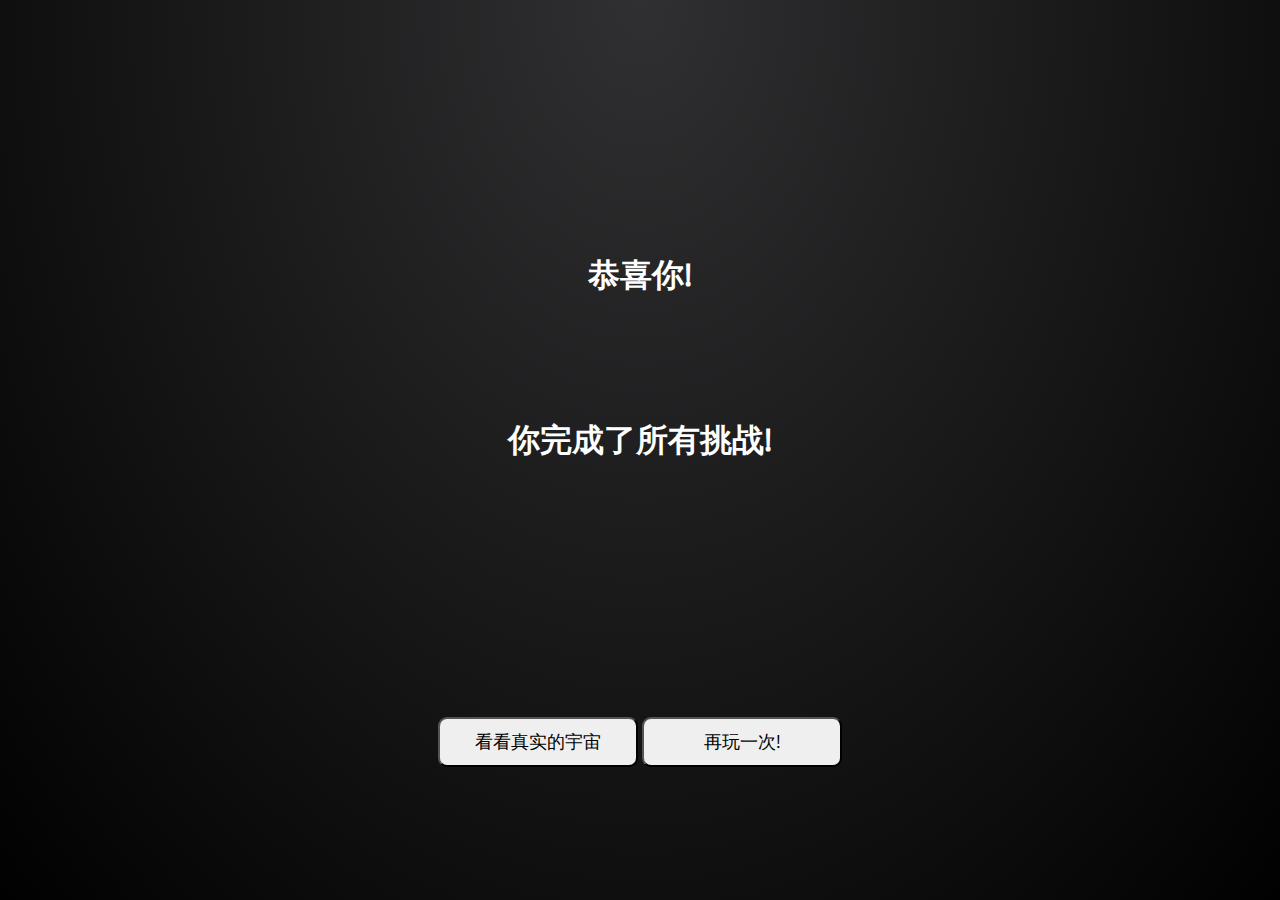
<file: finish.html>
<!DOCTYPE html>
<html lang="en">
  <head>
    <meta charset="UTF-8" />
    <meta name="viewport" content="width=device-width, initial-scale=1.0" />
    <link rel="preconnect" href="https://fonts.googleapis.com" />
    <link rel="preconnect" href="https://fonts.gstatic.com" crossorigin="" />
    <link
      href="https://fonts.googleapis.com/css2?family=Metrophobic&amp;display=swap"
      rel="stylesheet"
    />
    <title>Document</title>
    <style>
      * {
        padding: 0;
        margin: 0;
        box-sizing: border-box;
      }
      body {
        height: 100vh;
        width: 100%;
        margin: 0px;
        overflow: hidden;
        font-family: "Metrophobic", sans-serif;
        font-weight: 400;
        color: white;
        font-style: normal;
        /*
* Created with https://www.css-gradient.com
* Gradient link: https://www.css-gradient.com/?c1=303032&c2=010101&gt=r&gd=dtt
*/
        background: #303032;
        background: radial-gradient(at center top, #303032, #010101);
        display: flex;
        justify-content: space-evenly;
        align-items: center;
        flex-direction: column;
      }
      button {
        font-size: large;
        font-family: "Metrophobic", sans-serif;
        outline: inherit;
        border-radius: 9px;
        height: 50px;
        width: 200px;
        cursor: pointer;
      }
      .text {
        height: 50vh;
        display: flex;
        justify-content: space-evenly;
        align-items: center;
        flex-direction: column;
      }
    </style>
  </head>
  <body>
    <div class="text">
      <h1>恭喜你!</h1>
      <h1>你完成了所有挑战!</h1>
    </div>

    <div class="">
      <button
        onclick="window.location.href='https://eyes.nasa.gov/apps/solar-system/#/home' "
      >
        看看真实的宇宙
      </button>
      <button class="next-button" onclick="document.location='index.html'">
        再玩一次!
      </button>
    </div>
  </body>
</html>
</file>
